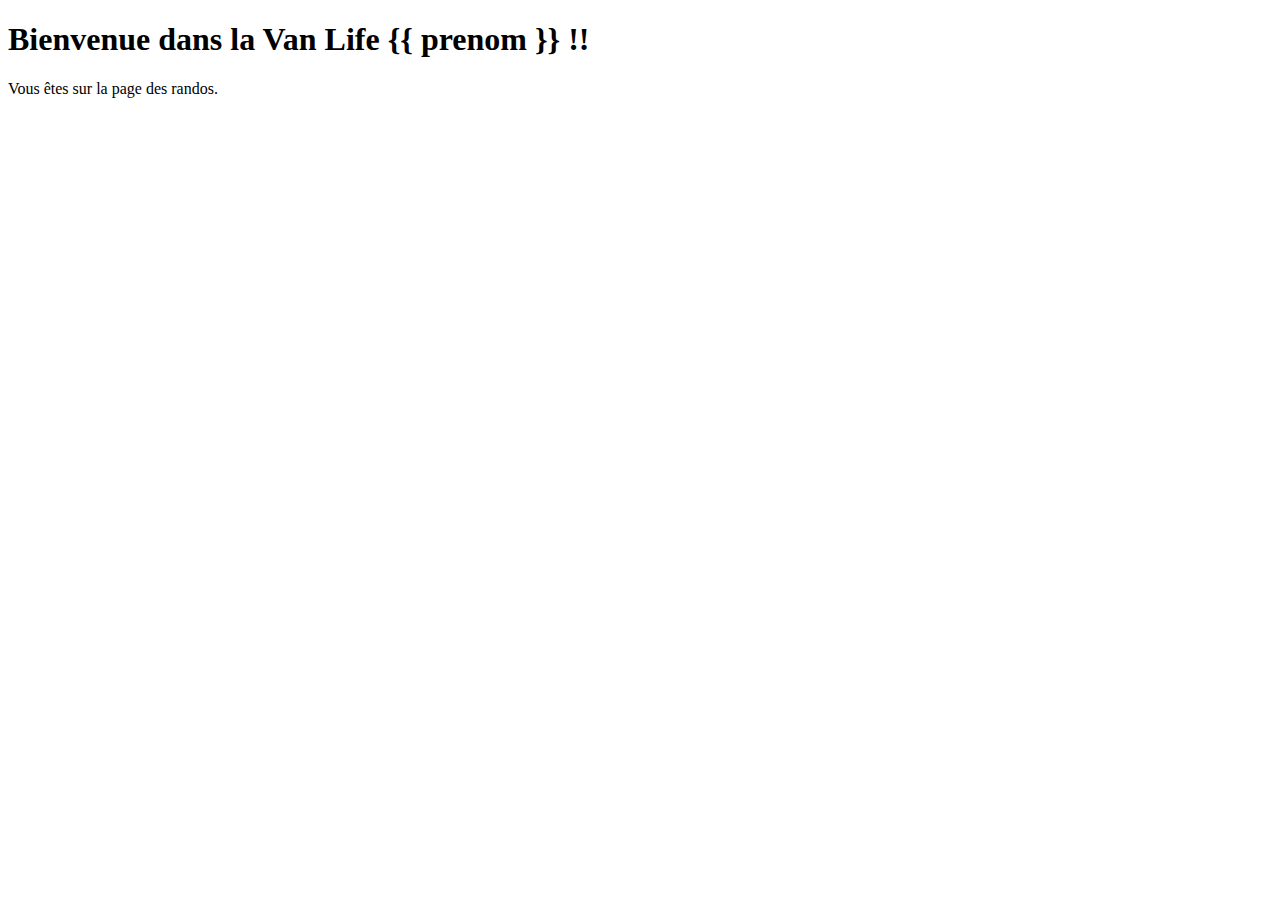
<file: src/randos/templates/randos-index.html>
<!DOCTYPE html>
<html lang="en">
<head>
    <meta charset="UTF-8">
    <title>Van Life</title>
</head>
<body>
    <h1>Bienvenue dans la Van Life {{ prenom }} !!</h1>
    <p>Vous êtes sur la page des randos.</p>
</body>
</html>
</file>
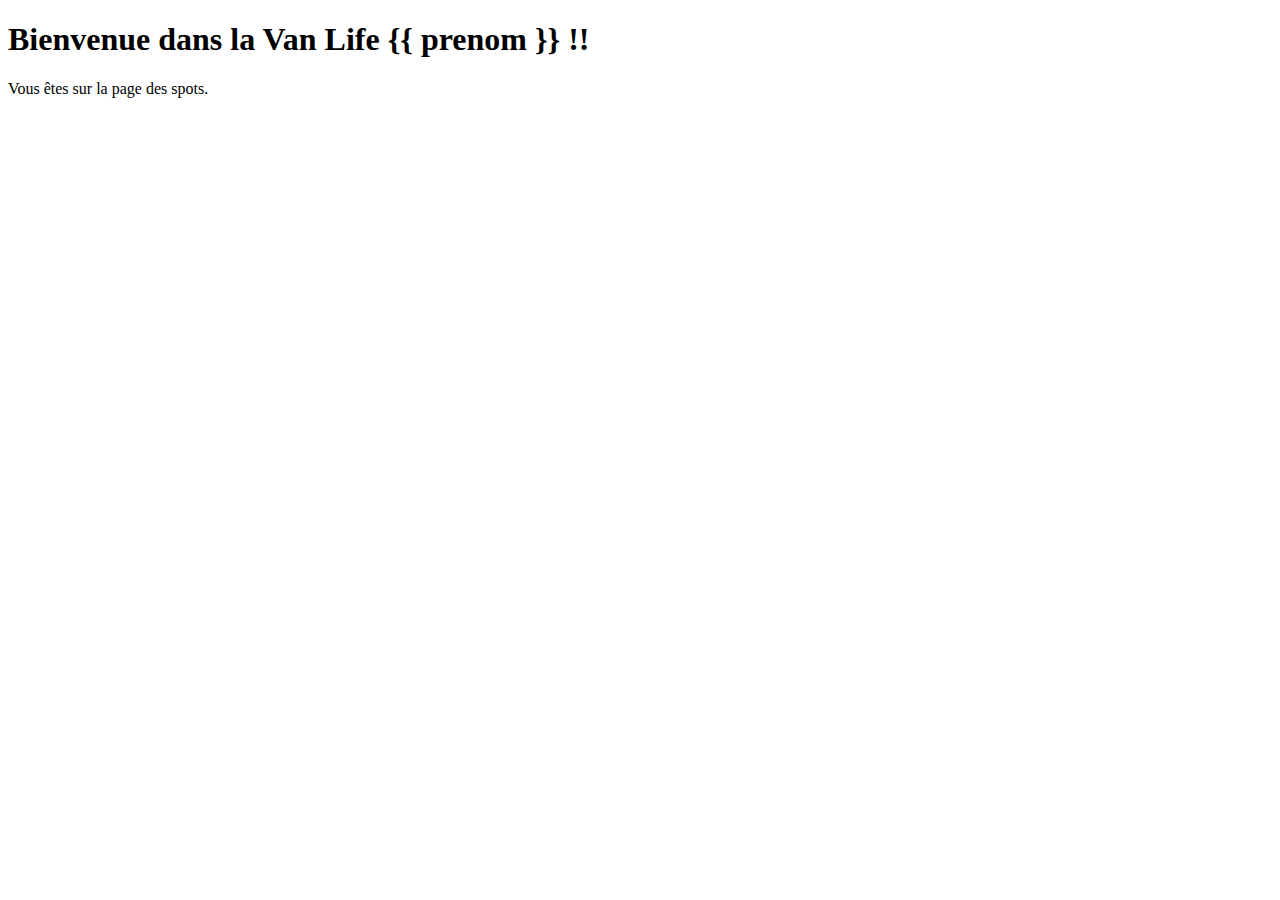
<file: src/spots/templates/spots-index.html>
<!DOCTYPE html>
<html lang="en">
<head>
    <meta charset="UTF-8">
    <title>Van Life</title>
</head>
<body>
    <h1>Bienvenue dans la Van Life {{ prenom }} !!</h1>
    <p>Vous êtes sur la page des spots.</p>
</body>
</html>
</file>
